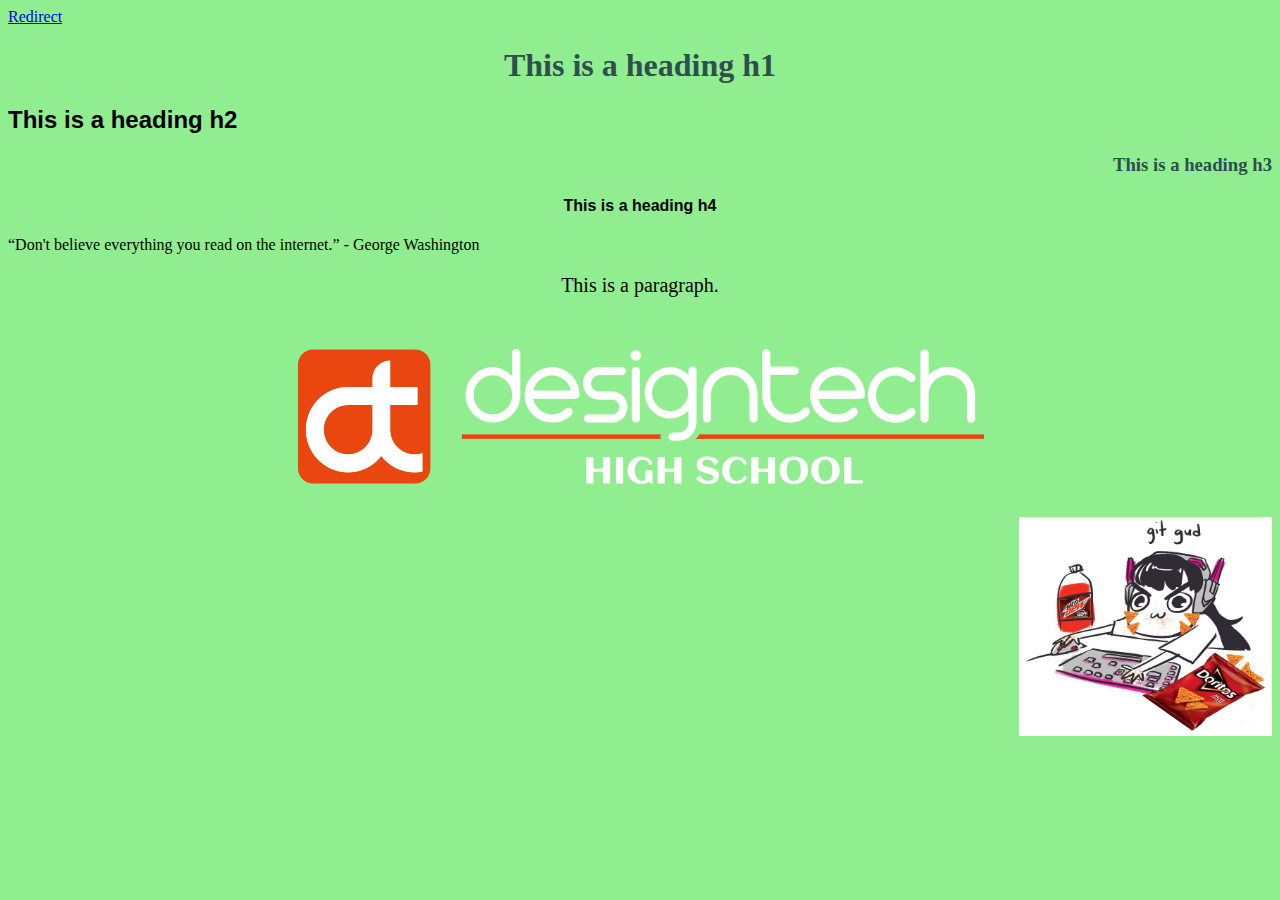
<file: index.html>
<!DOCTYPE html>
<html>
<title>Web Tab Text</title>
<head>
	<link href="styles/sandbox.css" rel="stylesheet" type="text/css">
	<link href="styles/override.css" rel="stylesheet" type="text/css">
</head>
<body>
	<a href="./pages/test.html">Redirect</a>
	<h1>This is a heading h1</h1>
	<h2>This is a heading h2</h2>
	<h3>This is a heading h3</h3>
	<h4>This is a heading h4</h4>

	<q>Don't believe everything you read on the internet.</q>
	<text>- George Washington</text>

	<p>This is a paragraph.</p>

	<footer>
		<div align=center>
			<img src="images/dtechlogo.png" alt="DTech Logo" style="vertical-align:bottom">
		</div>
		<div align="right">
			<img src="images/dva.jpg" alt="git gud" width="20%">
		</div>
	</footer>

</body>

</html>
</file>
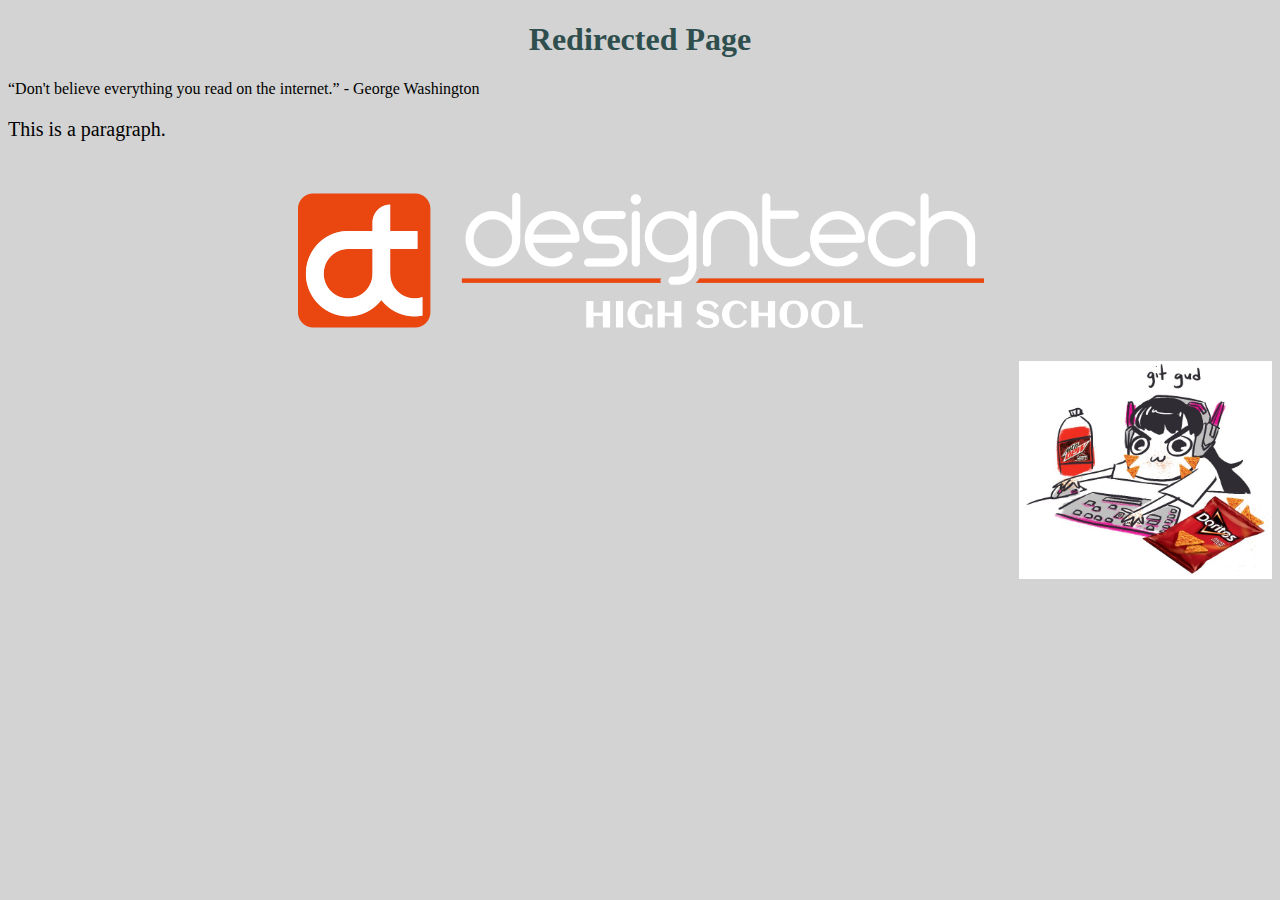
<file: pages/test.html>
<!DOCTYPE html>
<html>
<title>Web Tab Text</title>
<head>
	<link href="../styles/sandbox.css" rel="stylesheet" type="text/css">
</head>
<body>
	
	<h1>Redirected Page</h1>

	<q>Don't believe everything you read on the internet.</q>
	<text>- George Washington</text>

	<p>This is a paragraph.</p>

	<footer>
		<div align=center>
			<img src="../images/dtechlogo.png" alt="DTech Logo" style="vertical-align:bottom">
		</div>
		<div align="right">
			<img src="../images/dva.jpg" alt="git gud" width="20%">
		</div>
	</footer>

</body>

</html>
</file>
<file: styles/sandbox.css>
body {
	background-color: lightgray;
}

h1 {
	font-family: Cambria, Cochin, Georgia, Times, 'Times New Roman', serif;
	color: darkslategray;
	text-align: center;
}

h2 {
	font-family: 'Gill Sans', 'Gill Sans MT', Calibri, 'Trebuchet MS', sans-serif;
	color: black;
	text-align: left;
}

h3 {
	font-family: Cambria, Cochin, Georgia, Times, 'Times New Roman', serif;
	color: darkslategray;
	text-align: right;
}

h4 {
	font-family: 'Franklin Gothic Medium', 'Arial Narrow', Arial, sans-serif;
	color: black;
	text-align: center;
}

p {
	font-family: fantasy;
	font-size: 20px;
}

q {
	font-family: cursive;
}
</file>
<file: styles/override.css>
body {
	background-color: lightgreen;
}

p {
	text-align: center;
}
</file>
